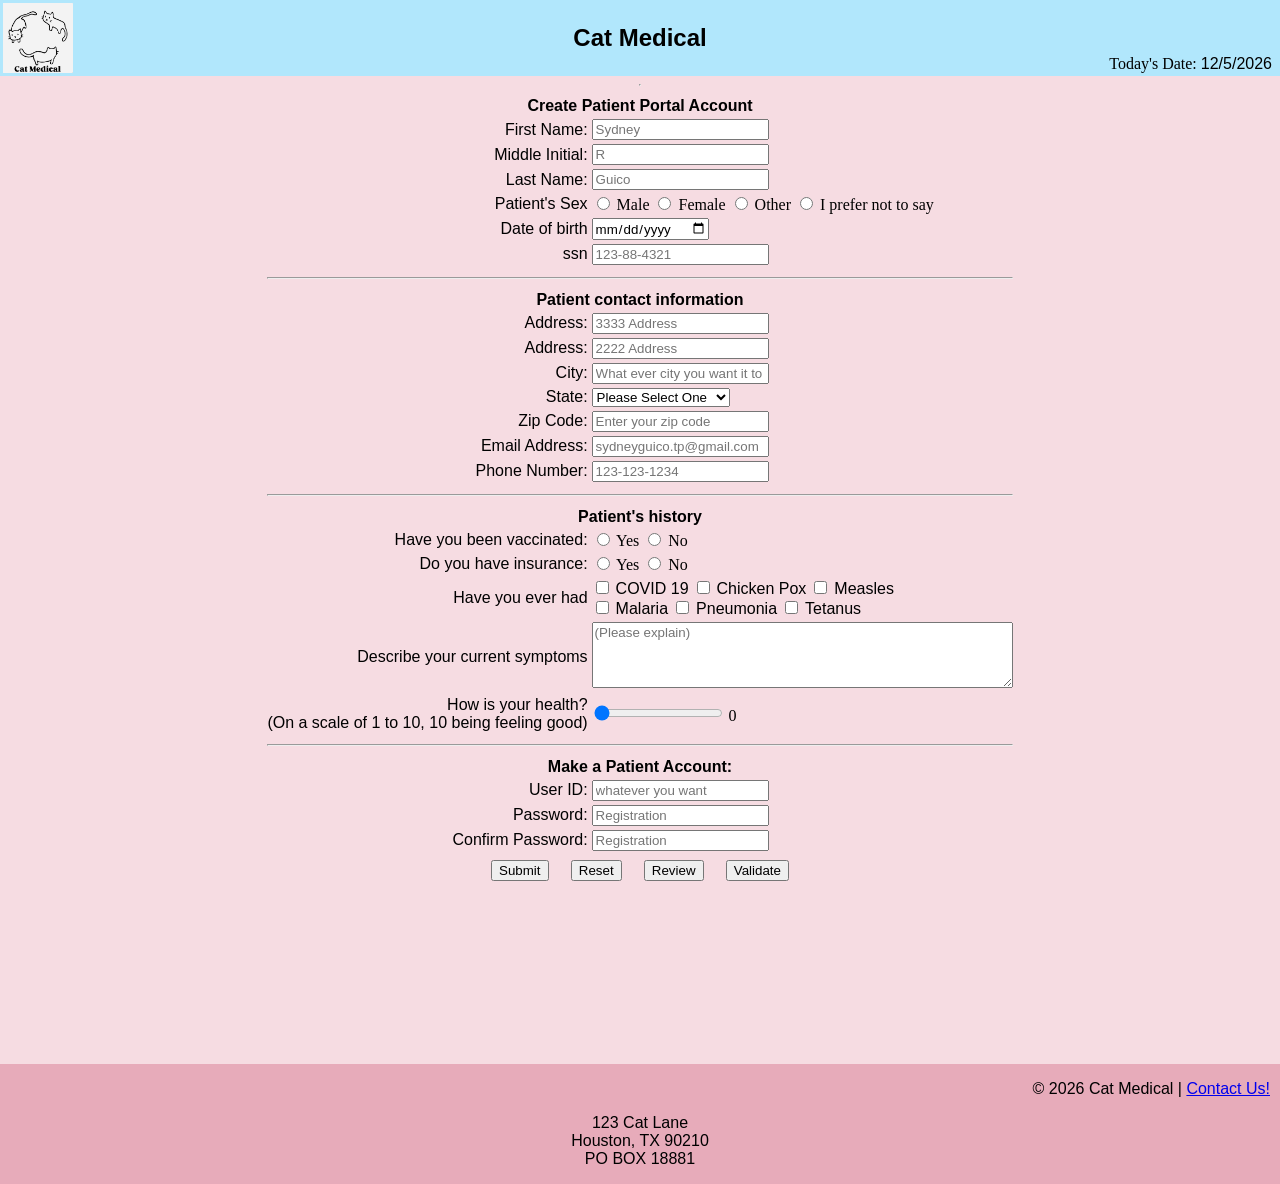
<file: index.html>
<!DOCTYPE html>
<!---
    Program Name: Homework 3 html form
    Author: sydneyguico.github.io 
    Date created: 02/10/2026
    Date Modified: 04/03/2026 
    version: 3.0
    Purpose: HTML Code 3 to Structure Content of Website Form
-->
<html lang="en">
    <head>
        <link rel="stylesheet" href="hw3.css"> <!-- links to css file (Remember to change this for every homework assignment Hoang Le)-->
        
        <!--displays text in the browser's tab-->
        <title>New Patient Registry | Cat Medical</title>
    </head>
    <body>
        <header>
            <table width="100%">
                <tr>
                    <td valign="top" align="left" width="20%">
                        <div class="image">
                            <img align="center" src="CatMedical.jpeg" alt="Cat Medical" width="70px" id="logo"/>
                        </div>
                    </td>

                    <td>
                        <h2>Cat Medical</h2>
                    </td>

                    <td valign="bottom" align="right" width="20%">
                        Today's Date: <span id="today"></span>
                    </td>
                </tr>
            </table>
        </header>
<hr>
<!--Form starts here-->
<form name="signup" id="signup" action="thankyou.html">
    <center>
        <div class="format">
            <table>
                <tr>
                    <th colspan="4"> Create Patient Portal Account</th>
                </tr>
                <!--patient's information section of form starts here-->

                <!--Patient's name F M L-->
                <tr>
                    <td class="td1"><label for="fname">First Name:</label></td>
                    <td>
                        <input 
                        type="text" 
                        name="fname" 
                        id="fname"
                        minlength="1"
                        maxlength="30" 
                        title="Letters, dashes, and apostrophes only"
                        pattern="[a-zA-Z']{1-30}"
                        onblur="validateFname()"
                        required 
                        placeholder="Sydney"
                        />
                        <br>
                        <span class="error" id="fname-error"></span>
                    </td>
                </tr>

                <tr>
                    <td class="td1"><label for="mname">Middle Initial:</label></td>
                    <td>
                        <input 
                        type="text" 
                        name="mname" 
                        id="mname"
                        minlength="0"
                        maxlength="1" 
                        title="Letters only"
                        pattern="[a-zA-Z']{0-1}"
                        onblur="validateMname()"
                        placeholder="R"
                        />
                        <br>
                        <span class="error"  id="mname-error"></span>
                    </td>
                </tr>

                <tr>
                    <td class="td1"><label for="lname">Last Name:</label></td>
                    <td>
                        <input type="text" 
                        name="lname" 
                        id="lname"
                        minlength="1"
                        maxlength="30" 
                        title="Letters, dashes, and apostrophes only"
                        pattern="[a-zA-Z']{1-30}"
                        onblur="validateLname()"
                        required 
                        placeholder="Guico"
                        />
                        <br>
                        <span class="error" id="lname-error"></span>
                    </td>
                </tr>

                <!--Gender or sex-->

                <tr>
                    <td class="td1"><label for="psex">Patient's Sex</label></td>
                    <td>
                        <input
                        type="radio"
                        id="s1"
                        name="psex"
                        value="Male"
                        />
                        Male

                        <input
                        type="radio"
                        id="s2"
                        name="psex"
                        value="Male"
                        />
                        Female

                        <input
                        type="radio"
                        id="s3"
                        name="psex"
                        value="other"
                        />
                        Other

                        <input  
                        type="radio"  
                        id="s4"  
                        name="psex"  
                        value="I prefer not to say" 
                        />  
                        I prefer not to say 
                    </td>
                </tr>

                <!--date of birth-->

                <tr>
                    <td class="td1"><label for="dob">Date of birth</label></td>
                    <td>
                        <input
                        type="date"
                        id="dob"
                        name="dob"
                        onblur="validateDob()"
                        required
                        />
                        <br>
                        <span class="error" id="dob-error"></span>
                    </td>
                </tr>

                <tr>
                    <td class="td1"><label for="ssn">ssn</label></td>
                    <td>
                        <input
                        type="password"
                        minlength="11"
                        maxlength="11"
                        name="ssn"
                        id="ssn"
                        required
                        title="Numbers Only"
                        placeholder="123-88-4321"
                        onblur="validateSsn()"
                        />
                        <br>
                        <span class="error" id="ssn-error"></span>
                    </td>
                </tr>

                <tr>
                    <th colspan="4"><hr></th> <!-- This makes a line allowing it to be more organized-->
                </tr>

                <tr>
                    <th colspan="4"> Patient contact information</th>
                </tr>

                <!--Address-->

                <tr>
                    <td class="td1"><label for="address1">Address:</label></td>
                    <td>
                        <input type="text" 
                        name="address1" 
                        id="address1" 
                        minlength="2"
                        maxlength="30"
                        title="Letters, dashes, and apostrophes only" 
                        required 
                        placeholder="3333 Address"
                        onblur="validateAddress1()"
                        />
                        <br>
                        <span class="error" id="address1-error"></span>
                    </td>
                </tr>

                <tr>
                    <td class="td1"><label for="address2">Address:</label></td>
                    <td>
                        <input
                        type="text" 
                        name="address2" 
                        id="address2" 
                        minlength="2"
                        maxlength="30" 
                        title="Please enter your address"
                        placeholder="2222 Address"
                        />
                    </td>
                </tr>

                <tr>
                    <td class="td1"><label for="city">City:</label></td>
                    <td>
                        <input 
                        type="text" 
                        name="city" 
                        id="city" 
                        minlength="1"
                        maxlength="30"
                        title="Enter your city" 
                        required 
                        placeholder="What ever city you want it to show"
                        onblur="validateCity()"
                        />
                        <br>
                        <span class="error" id="city-error"></span>
                    </td>
                </tr>

                <!--All the states including DC and PR-->
                <tr>
                    <td class="td1"><label for="state">State:</label></td>
                        <td>
                            <select>
                                <option selected disabled>Please Select One</option>
                                <option value="AL">Alabama</option>
                                <option value="AK">Alaska</option>
                                <option value="AZ">Arizona</option>
                                <option value="AR">Arkansas</option>
                                <option value="CA">California</option>
                                <option value="CO">Colorado</option>
                                <option value="CT">Connecticut</option>
                                <option value="DE">Delaware</option>
                                <option value="DC">District of Columbia</option>
                                <option value="FL">Florida</option>
                                <option value="GA">Georgia</option>
                                <option value="GU">Guam</option>    
                                <option value="HI">Hawaii</option>  
                                <option value="ID">Idaho</option>   
                                <option value="IL">Illinois</option>    
                                <option value="IN">Indiana</option> 
                                <option value="IA">Iowa</option>    
                                <option value="KS">Kansas</option>  
                                <option value="KY">Kentucky</option>    
                                <option value="LA">Louisiana</option>   
                                <option value="ME">Maine</option>   
                                <option value="MD">Maryland</option>    
                                <option value="MA">Massachusetts</option>   
                                <option value="MI">Michigan</option>    
                                <option value="MN">Minnesota</option>   
                                <option value="MS">Mississippi</option> 
                                <option value="MO">Missouri</option>
                                <option value="MT">Montana</option>
                                <option value="NE">Nebraska</option>
                                <option value="NV">Nevada</option>  
                                <option value="NH">New Hampshire</option>   
                                <option value="NJ">New Jersey</option>  
                                <option value="NM">New Mexico</option>  
                                <option value="NY">New York</option>    
                                <option value="NC">North Carolina</option>  
                                <option value="ND">North Dakota</option>    
                                <option value="OH">Ohio</option>    
                                <option value="OK">Oklahoma</option>    
                                <option value="OR">Oregon</option>  
                                <option value="PA">Pennsylvania</option>    
                                <option value="PR">Puerto Rico</option> 
                                <option value="RI">Rhode Island</option>    
                                <option value="SC">South Carolina</option>  
                                <option value="SD">South Dakota</option>    
                                <option value="TN">Tennessee</option>   
                                <option value="TX">Texas</option>   
                                <option value="UT">Utah</option>    
                                <option value="VT">Vermont</option> 
                                <option value="VA">Virginia</option>    
                                <option value="WA">Washington</option>  
                                <option value="WV">West Virginia</option>   
                                <option value="WI">Wisconsin</option>   
                                <option value="WY">Wyoming</option> 
                            </select>
                        </td>
                </tr>
                <tr>
                    <td class="td1"><label for="zcode">Zip Code:</label></td>
                        <td>
                            <input 
                            type="text" 
                            name="zcode" 
                            id="zcode" 
                            maxlength="10" 
                            pattern="[0-9]{5}"
                            title="Numbers only" 
                            required 
                            placeholder="Enter your zip code"
                            onblur="validateZcode()"
                            />
                            <br>
                            <span class="error" id="zcode-error"></span>
                        </td>
                </tr>

                <tr>
                    <td class="td1"><label for="email">Email Address:</label></td>
                        <td>
                            <input type="text" 
                            name="email" 
                            id="email"
                            maxlength="30"
                            required
                            title="Please enter your email" 
                            placeholder="sydneyguico.tp@gmail.com"
                            pattern="[a-z0-9._%+-]+@[a-z0-9.-]+\.[a-z]{2,20}$"
                            onblur="validateEmail()"
                            />
                            <br>
                            <span class="error" id="email-error"></span>
                        </td>
                </tr>

                <tr>
                    <td class="td1"><label for="phonenum">Phone Number:</label></td>
                        <td>
                            <input type="text" 
                            name="phonenum" 
                            id="phonenum" 
                            pattern="[0-9]{3}-[0-9]{3}-[0-9]{4}"
                            required
                            maxlength="30"
                            title="Please enter your phone number" 
                            required 
                            placeholder="123-123-1234"
                            onblur="validatePhonenum()"
                            />
                            <br>
                            <span class="error" id="phonenum-error"></span>
                        </td>
                </tr>

                <tr>
                    <th colspan="4"><hr></th> <!-- This makes a line allowing it to be more organized-->
                </tr>
                
                <!--Patient background-->

                <tr>
                    <th colspan="4">Patient's history</th>
                </tr>

                 <tr>
                    <td class="td1"><label for="vacc">Have you been vaccinated:</label></td>
                    <td>
                        <input
                        type="radio" 
                        id="v1" 
                        name="vacc" 
                        value="Yes"
                        />
                        Yes
                        <input 
                        type="radio" 
                        id="v2" 
                        name="vacc" 
                        value="No"
                        />
                        No
                    </td>
                </tr>

                <tr>
                    <td class="td1"><label for="insur">Do you have insurance:</label></td>
                    <td>
                        <input 
                        type="radio" 
                        id="i1" 
                        name="insur" 
                        value="Yes"
                        /> 
                        Yes

                        <input 
                        type="radio" 
                        id="i2" 
                        name="insur" 
                        value="No"
                        /> 
                        No
                    </td>
                </tr>

                <tr>
                    <td class="td1"><label for="pat_hist">Have you ever had</label></td>
                    <td>
                        <input type="checkbox" id="option1" value="COVID 19"/>
                        <label for="COVID 19">COVID 19</label>

                        <input type="checkbox" id="option2" value="Chicken Pox"/>
                        <label for="Chicken Pox">Chicken Pox</label>

                        <input type="checkbox" id="option3" value="Measles"/>
                        <label for="Measles">Measles</label><br>

                        <input type="checkbox" id="option4" value="Malaria"/>
                        <label for="Malaria">Malaria</label>

                        <input type="checkbox" id="option5" value="Pneumonia"/>
                        <label for="Pneumonia">Pneumonia</label>

                        <input type="checkbox" id="option6" value="Tetanus"/>
                        <label for="Tetanus">Tetanus</label>
                </tr>

                <tr>
                    <td class="td1" align="right">
                        <label for="notes">Describe your current symptoms</label>
                    </td>
                    <td>
                        <textarea
                        rows="4"
                        cols="50"
                        maxlength="500"
                        id="notes"
                        name="notes"
                        title="Please write a description on the Symptoms your experiencing..."
                        placeholder="(Please explain)"
                        ></textarea>
                        <span id="descirption_text"></span>
                    </td>
                </tr>

                <!-- Slider HTML Coding-->
                <tr>
                    <td class="td1"><label for="range">How is your health?<br/>(On a scale of 1 to 10, 10 being feeling good)</label></td>
                    <td>
                        <input
                        type="range"
                        name="range"
                        id="range"
                        min="0"
                        max="10"
                        value="0"
                        />
                        <span id="range-slider"></span>
                    </td>
                </tr>

                <tr>
                    <th colspan="4"><hr></th> <!-- Webpage splitter-->
                </tr>

                <!-- Patient login Information-->
                <tr>
                    <th colspan="4">Make a Patient Account:</th>
                </tr>

                <tr>
                    <td class="td1"><label for="username">User ID:</label></td>
                    <td>
                        <input
                        type="text"
                        name="username"
                        id="username"
                        minlength="5"
                        maxlength="20"
                        required
                        title="Username must contain at least 5 characters, and cannot start with a number"
                        placeholder="whatever you want"
                        onblur="validateUsername()"
                        />
                        <br>
                        <span class="error" id="username-error"></span>
                    </td>
                </tr>

                <tr>
                    <td class="td1"><label for="pass">Password:</label></td>
                    <td>
                        <input
                        type="password"
                        name="pass"
                        id="pass"
                        minlength="10"
                        maxlength="30"
                        required
                        title="Password must contain at least 10 characters, one uppercase letter, one number, one lowercase letter, and one special character"
                        placeholder="Registration"
                        onblur="validatePass()"
                        oninput="validatePass()"
                        onfocus="validatePass()"
                        />
                        </br>
                        <span class="error" id="pass1-error"></span>
                    </td>
                </tr>

                <tr>
                    <td class="td1"><label for="c_pass">Confirm Password:</label></td>
                    <td>
                        <input
                        type="password"
                        name="c_pass"
                        id="c_pass"
                        minlength="10"
                        maxlength="30"
                        required
                        title="Please re-enter your password"
                        placeholder="Registration"
                        onblur="confirmPass()"
                        oninput="confirmPass()"
                        onfocus="confirmPass()"
                        />
                        </br>
                        <span class="error" id="pass2-error"></span>
                    </td>
                </tr>

                <tr>
                    <td class="td1" colspan="4">
                    <center>
                        <input type="submit" name="submit" id="submit" style="font-family: 'Arial', Helvetica, sans-serif;">
                        &nbsp;&nbsp;&nbsp; <!--spaces between submit and reset-->
                        <input type="reset" name="reset" id="reset" style="font-family: 'Arial', Helvetica, sans-serif;">
                        &nbsp;&nbsp;&nbsp;
                        <input type="button" name="review" id="review" value="Review" style="font-family: 'Arial', Helvetica, sans-serif;" onclick="reviewInput()"> 
                        &nbsp;&nbsp;&nbsp;
                        <input type="button" name="validate" id="validate" value="Validate" style="font-family: 'Arial', Helvetica, sans-serif;" onclick="validateEverything()">   <!--executes validate javascript-->
                    </center>
                    </td>
                </tr>
            </table>
        </div>
    <!--New-->
    <div class="pass-message">
        <span id="msg1"></span> <br/>
        <span id="msg2"></span> <br/>  
        <span id="msg3"></span> <br/>  
        <span id="msg4"></span> <br/>  
        <span id="msg5"></span> <br/>  
        <span id="msg6"></span> <br/>  
        <span id="msg7"></span> <br/>  
        <span id="pass2-error"></span> <br/>  
    </div>
    <!--New-->
        <center>
        <p id="showInput"></p>
        </center>

    </center>
</form>

<!--Footer goes here-->
<footer>
    <p id="footer"> &#169 2026 Cat Medical | <a href="https://www.felinemedcenter.com/" target="_blank" rel="noopener noreferrer">Contact Us!</a></p>
        <div class="address-box">
                         <p>
                            123 Cat Lane<br/>
                            Houston, TX 90210<br/>
                            PO BOX 18881
                                        </p>
                                </div>
                        </footer>

<script src="hw3.js"></script> <!--Remember to change this for every homework assignment--> 

<div id="alert-box"> <!--creates alert box when requirments not met--> 
    <div id="alert-content">
        <h4>Please fill out all required fields. </h4>
        <button id="close-alert">OK</button>
    </div>
</div>
    </body>
</html>
</file>
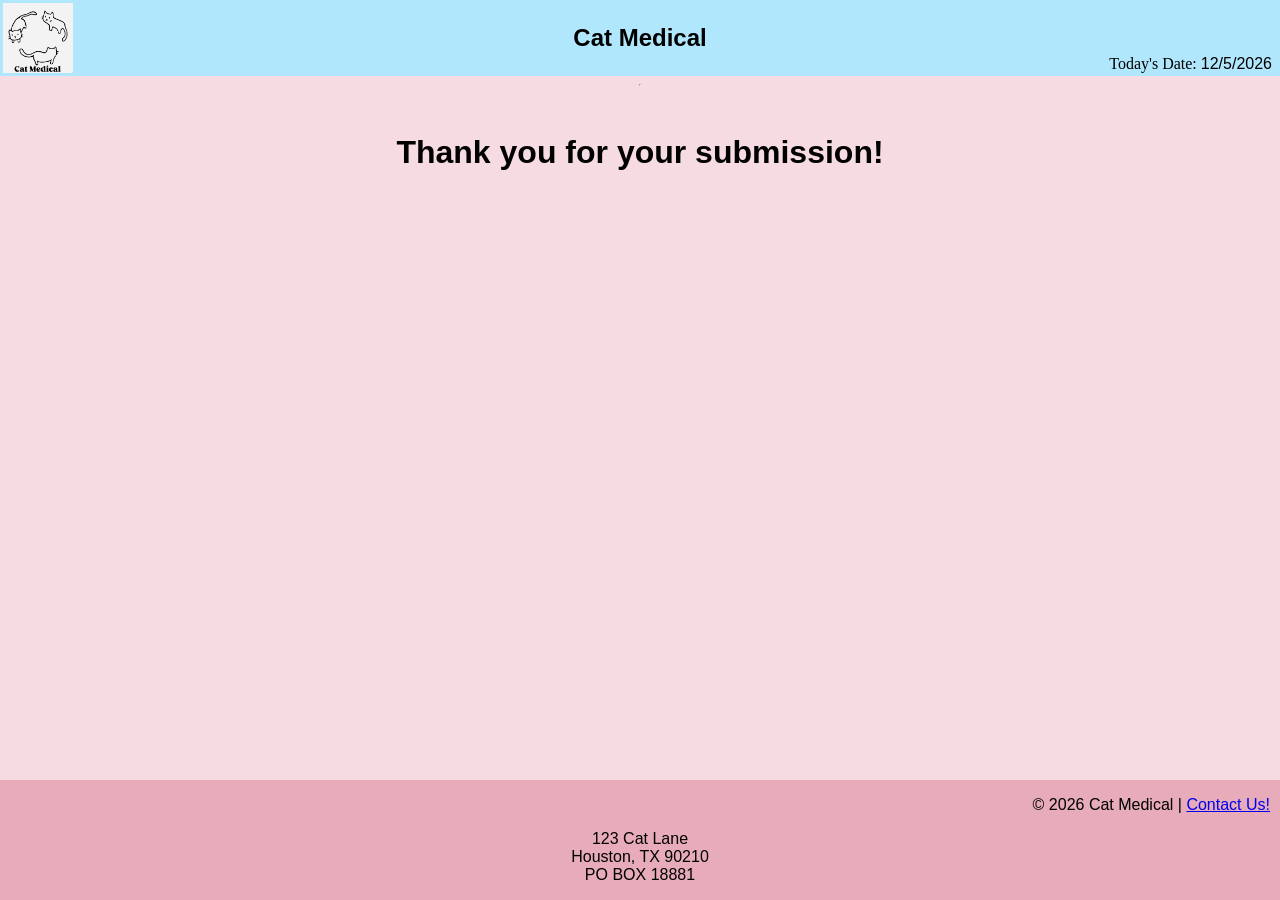
<file: thankyou.html>
<!DOCTYPE html> 
<!-- 
    Program name: Homework 3 HTML Form 
    Author: sydneyguico.github.io 
    Date created: 02/10/2026 
    Date last edited: 04/03/2026 
    Version: 3.0 
    Description: HTML Code Thank You Page  
--> 

<!-- english language --> 
<html lang="en"> 
<!-- head section & css link --> 
        <head> 
            <link rel="stylesheet" href="hw3.css"> <!-- links to css file--> 
            <title> Thank you | Cat Medical </title> 
        </head> 
        <body> 
            <header> 
                <table width="100%"> 
                    <tr> 
                        <td valign="top" align="left" width="20%"> 
                            <div class="image"> 
                                <img align="center" src="CatMedical.jpeg" alt="Cat Medical" width="70px" id="logo"/> 
                            </div> 
                        </td> 

                        <td> 
                            <h2>Cat Medical</h2>  
                        </td> 
                        <td valign="bottom" align="right" width="20%"> 
                            Today's Date: <span id="today"></span> <!-- writes date--> 
                        </td> 
                    </tr> 
                </table> 

            </header> 
<hr> 

<br> 
    <main> 
        <h1>Thank you for your submission!</h1> 
    </main> 
   <!-- Footer.HTML--> 
    <footer> 
        <p id="footer"> &#169 2026 Cat Medical | <a href="https://www.felinemedcenter.com/" target="_blank" rel="noopener noreferrer">Contact Us!</a></p> 
                <div class="address-box">
                         <p>
                            123 Cat Lane<br/>
                            Houston, TX 90210<br/>
                            PO BOX 18881
                        </p>
               </div>
    </footer>
            <!--Footer goes here-->

        <script src="hw3.js"></script> <!-- links to js file--> 
    </body> 
</html>
</file>
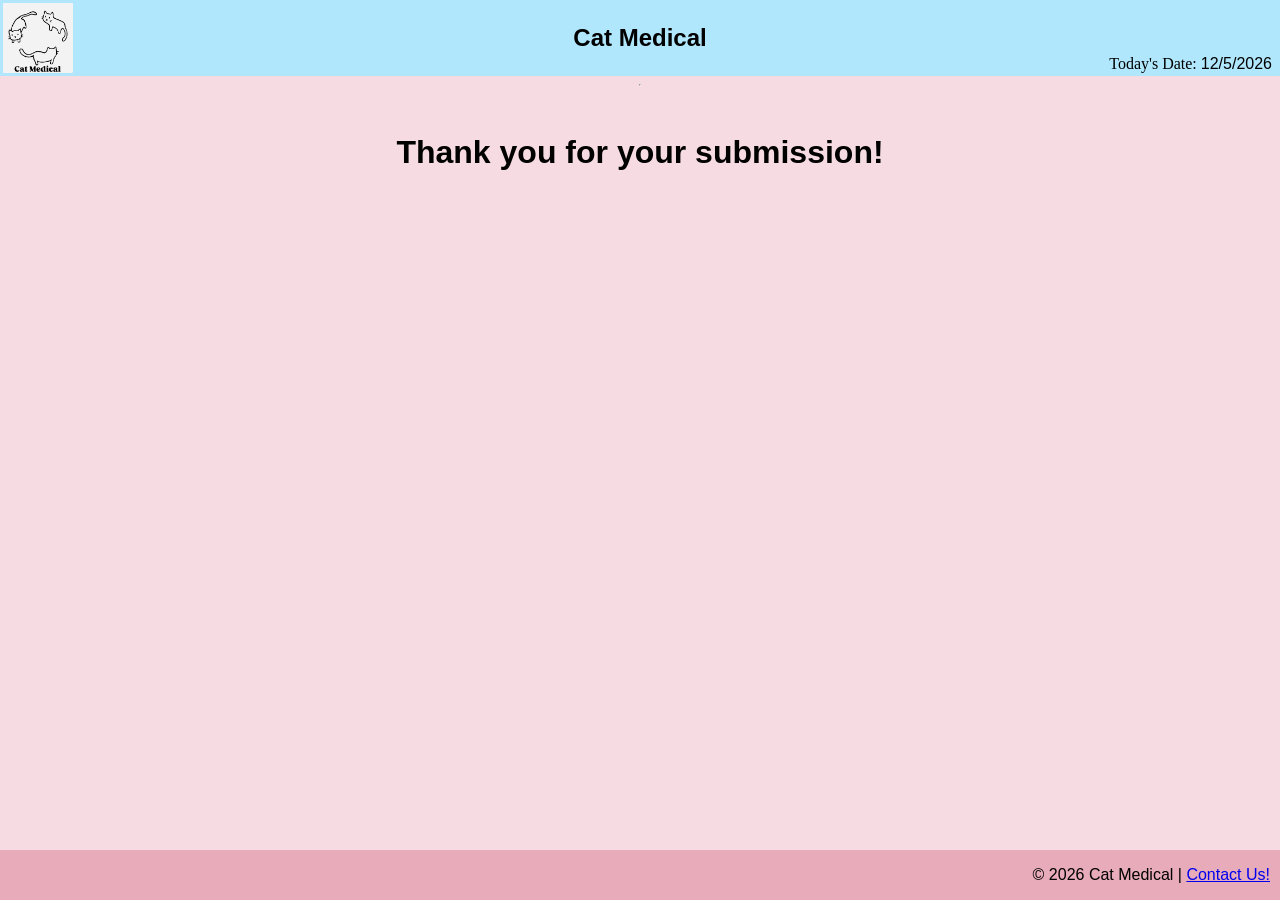
<file: thankyou3.html>
<!DOCTYPE html> 
<!-- 
    Program name: Homework 3 HTML Form 
    Author: sydneyguico.github.io 
    Date created: 02/10/2026 
    Date last edited: 04/03/2026 
    Version: 3.0 
    Description: HTML Code Thank You Page  
--> 

<!-- english language --> 
<html lang="en"> 
<!-- head section & css link --> 
        <head> 
            <link rel="stylesheet" href="hw3.css"> <!-- links to css file--> 
            <title> Thank you | Cat Medical </title> 
        </head> 
        <body> 
            <header> 
                <table width="100%"> 
                    <tr> 
                        <td valign="top" align="left" width="20%"> 
                            <div class="image"> 
                                <img align="center" src="CatMedical.jpeg" alt="Cat Medical" width="70px" id="logo"/> 
                            </div> 
                        </td> 

                        <td> 
                            <h2>Cat Medical</h2>  
                        </td> 
                        <td valign="bottom" align="right" width="20%"> 
                            Today's Date: <span id="today"></span> <!-- writes date--> 
                        </td> 
                    </tr> 
                </table> 

            </header> 
<hr> 

<br> 
    <main> 
        <h1>Thank you for your submission!</h1> 
    </main> 
   <!-- Footer.HTML--> 
    <footer> 
        <p id="footer"> &#169 2026 Cat Medical | <a href="https://www.felinemedcenter.com/" target="_blank" rel="noopener noreferrer">Contact Us!</a></p> 
    </footer>
            
        <script src="hw3.js"></script> <!-- links to js file--> 
    </body> 
</html>
</file>
<file: hw3.css>
/*  
    Program Name: Homework 3 css form
    Author: sydneyguico.github.io 
    Date created: 02/1/2026
    Date Modified: 04/03/2026 
    version: 3.0
    Purpose: Styling and Format Website
*/

header {
    width: 100%;
    background-color: rgb(177, 231, 252);
}

body{
    display: flex;
    flex-direction: column;
    align-items: center;
    background-color: rgb(246, 220, 226);
    margin: 0;
    height: 100%;
    max-height: 100%;
    min-height: 100vh; /*make sure the page is height of the viewport*/
}

form {
    flex-grow: 1;
}

h1, h2 {
    text-align: center;
    font-family: Arial, Helvetica, sans-serif;
    font-weight: bold;
    flex-grow: 1;
}

main {
    text-align: center;
    font-family: Arial, Helvetica, sans-serif;
    font-weight: normal;
    flex-grow: 1;
}

.image {
    text-align: left;
}

.td1 {
    text-align: right;
    font-family: "optima", sans-serif;
    font-weight: normal;
}

th {
    text-align: center;
    font-family: Arial, Helvetica, sans-serif;
}

footer {
    position: flex;
    bottom: 0;
    width: 100%;
    background-color: rgb(231, 171, 186);
    height: 3.0 rem;
}

#footer {
    text-align: right;
    font-family: "optima", sans-serif;
    font-weight: normal;
    margin-right: 10px;
}

label {
    text-align: right;
    font-family: "optima", sans-serif;
    font-weight: normal;
}

input {
    text-align: left;
    font-family: "optima", sans-serif;
    font-weight: normal;
}

textarea {
    text-align: left;
    font-family: "optima", sans-serif;
    font-weight: normal;
}

#today {
    text-align: left;
    font-family: "optima", sans-serif;
    font-weight: normal;
    margin-right: 5px;
}

p {
    text-align: center;
    font-family: "optima", sans-serif;
    font-weight: normal;
}

.error {
    color: red;
    font-size: 12px;
    font-family:  "optima", sans-serif;
    font-weight: normal;
}

.pass-message {
    text-align:  right;
    font-family: "optima", sans-serif;
    font-weight: normal;
    position: relative;
    left: 100px;
    background: transparent;
    padding: 10px;
    border-spacing: 2px;
    border-radius: 20px;
    color: red;
}

#review {
    margin-top: 5px;
}

table.output,
tr.output,
td.output {
    width: 500px;
    background-color: rgb(246, 220, 226);
    padding: 10px;
    border-spacing: 2px;
    border-radius: 20px;
    color:black
}

td.outputdata {
    width: 500px;
    background-color: rgb(231, 171, 186);
    padding: 10px;
    border-spacing: 2px;
}

/*alert box styling*/
#alert-box {
    display: none;
    position: fixed;
    z-index: 9999;
    left: 0;
    top: 0;
    width: 100%;
    height: 100%;
    overflow: auto;
    background-color: transparent;
}

#alert-content {
    background-color: rgb(246, 246, 246);
    border-radius: 10px;
    width: 300px;
    height: 130px;
    margin: auto;
    margin-top: 20%;
    padding: 30px;
    text-align: center;
}

#alert-content h4 {
   font-size: 20px;
    text-align: center;
    font-family: "optima", sans-serif;
    font-weight: normal;
   
}

#close-alert {
    background-color:rgb(246, 246, 246);
    border-width: 1px;
    border-style: solid;
    color: rgb(96,112,104);
    border-color: rgb(96,112,104);
    font-size: 15px;
    font-weight: bold;
    height: 20px;
    width: 80px;
    border-radius: 20px;
    cursor: pointer;
    margin-top: 20px;
    text-align: center;
    font-family: "optima", sans-serif;
}
</file>
